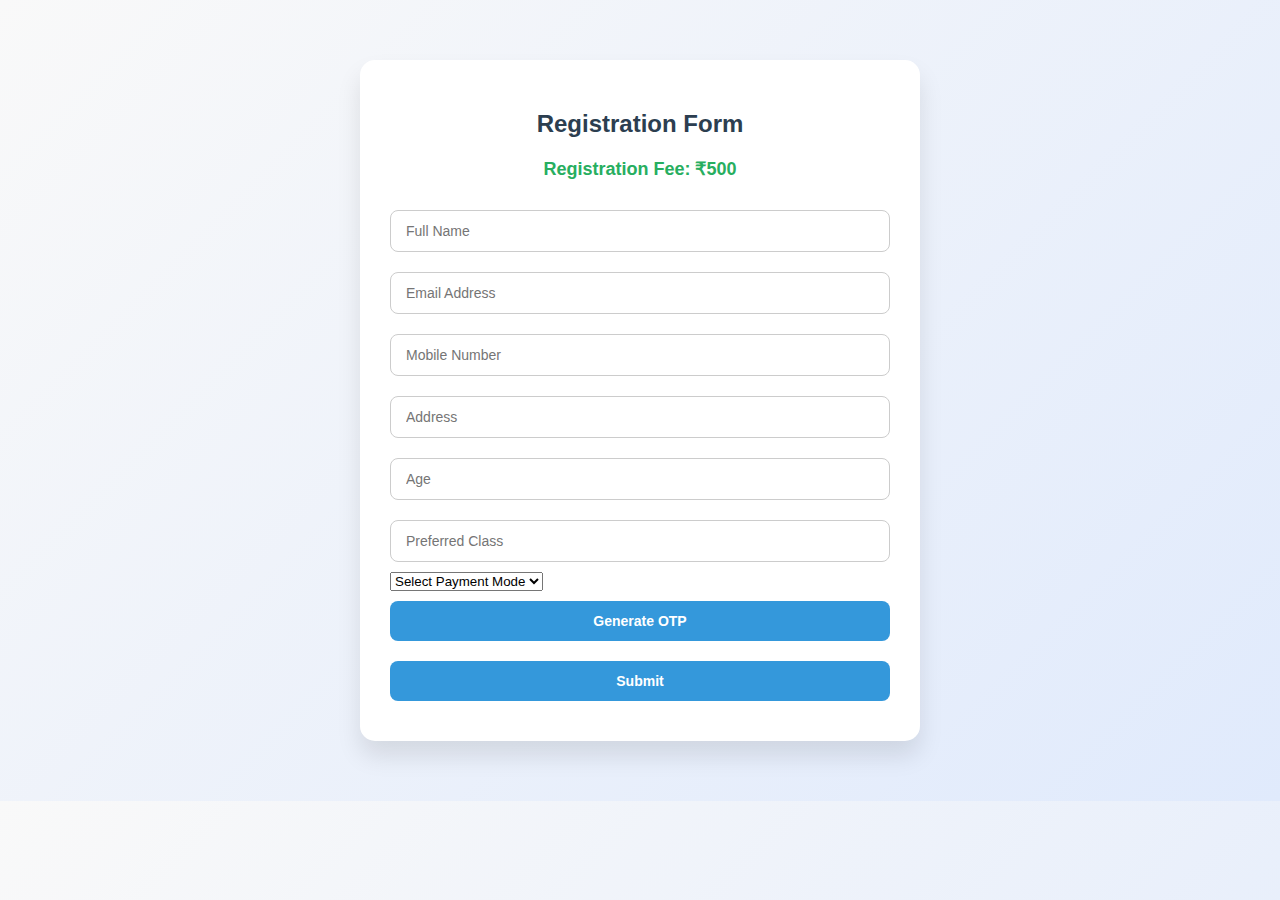
<file: index.html>
<!DOCTYPE html>
<html lang="en">
<head>
    <meta charset="UTF-8">
    <title>Student Registration</title>
    <link rel="stylesheet" href="style.css">
</head>
<body>
<div class="container">
    <h2>Registration Form</h2>
    <p class="amount">Registration Fee: ₹500</p>
    
    <form id="registrationForm"  method="POST">
        <input type="text" name="name" placeholder="Full Name" required>
        <input type="email" name="email" placeholder="Email Address" required>
        <input type="tel" name="mobile" placeholder="Mobile Number" required pattern="^(\+91[\-\s]?)?[6-9]\d{9}$">
        <input type="text" name="address" placeholder="Address" required>
        <input type="number" name="age" placeholder="Age" required>
        <input type="text" name="class" placeholder="Preferred Class" required>

        <!-- Payment Mode Dropdown -->
        <select name="payment_mode" required>
            <option value="">Select Payment Mode</option>
            <option value="UPI">UPI</option>
            <option value="Card">Card</option>
            <option value="Cash">Cash</option>
            <option value="Net Banking">Net Banking</option>
        </select>

        <!-- OTP Section -->
        <button type="button" onclick="generateOTP()">Generate OTP</button>
        <div id="otpSection" style="display:none;">
            <input type="text" id="otpInput" placeholder="Enter OTP">
            <p id="timerDisplay">45</p>
            <button type="button" id="resendOtpBtn" onclick="resendOTP()" disabled>Resend OTP</button>
        </div>

        <!-- Submit Form -->
        <button type="submit">Submit</button>
    </form>
</div>
<script src="script.js"></script>
</body>
</html>
</file>
<file: style.css>
body {
    font-family: 'Segoe UI', Tahoma, Geneva, Verdana, sans-serif;
    background: linear-gradient(135deg, #f9f9f9 0%, #e0eafc 100%);
    margin: 0;
    padding: 0;
}

.container {
    width: 90%;
    max-width: 500px;
    margin: 60px auto;
    padding: 30px;
    background-color: #ffffff;
    border-radius: 15px;
    box-shadow: 0 15px 25px rgba(0, 0, 0, 0.1);
}

h2 {
    text-align: center;
    margin-bottom: 20px;
    color: #2c3e50;
}

.amount {
    text-align: center;
    font-size: 18px;
    font-weight: 600;
    color: #27ae60;
    margin-bottom: 20px;
}

input[type="text"],
input[type="email"],
input[type="tel"],
input[type="number"],
button {
    width: 100%;
    padding: 12px 15px;
    margin: 10px 0;
    border: 1px solid #ccc;
    border-radius: 8px;
    box-sizing: border-box;
    font-size: 14px;
    transition: all 0.3s ease;
}

input:focus {
    border-color: #3498db;
    outline: none;
    box-shadow: 0 0 5px rgba(52, 152, 219, 0.5);
}

button {
    background-color: #3498db;
    color: #fff;
    border: none;
    font-weight: 600;
    cursor: pointer;
    transition: background-color 0.3s ease;
}

button:hover {
    background-color: #2980b9;
}

#resendOtpBtn.green {
    background-color: #2ecc71 !important;
    color: white;
}

#resendOtpBtn.red {
    background-color: #e74c3c !important;
    color: white;
}

#otpSection {
    margin-top: 15px;
}

#timerDisplay {
    text-align: center;
    font-weight: bold;
    font-size: 18px;
    color: #e67e22;
}
</file>
